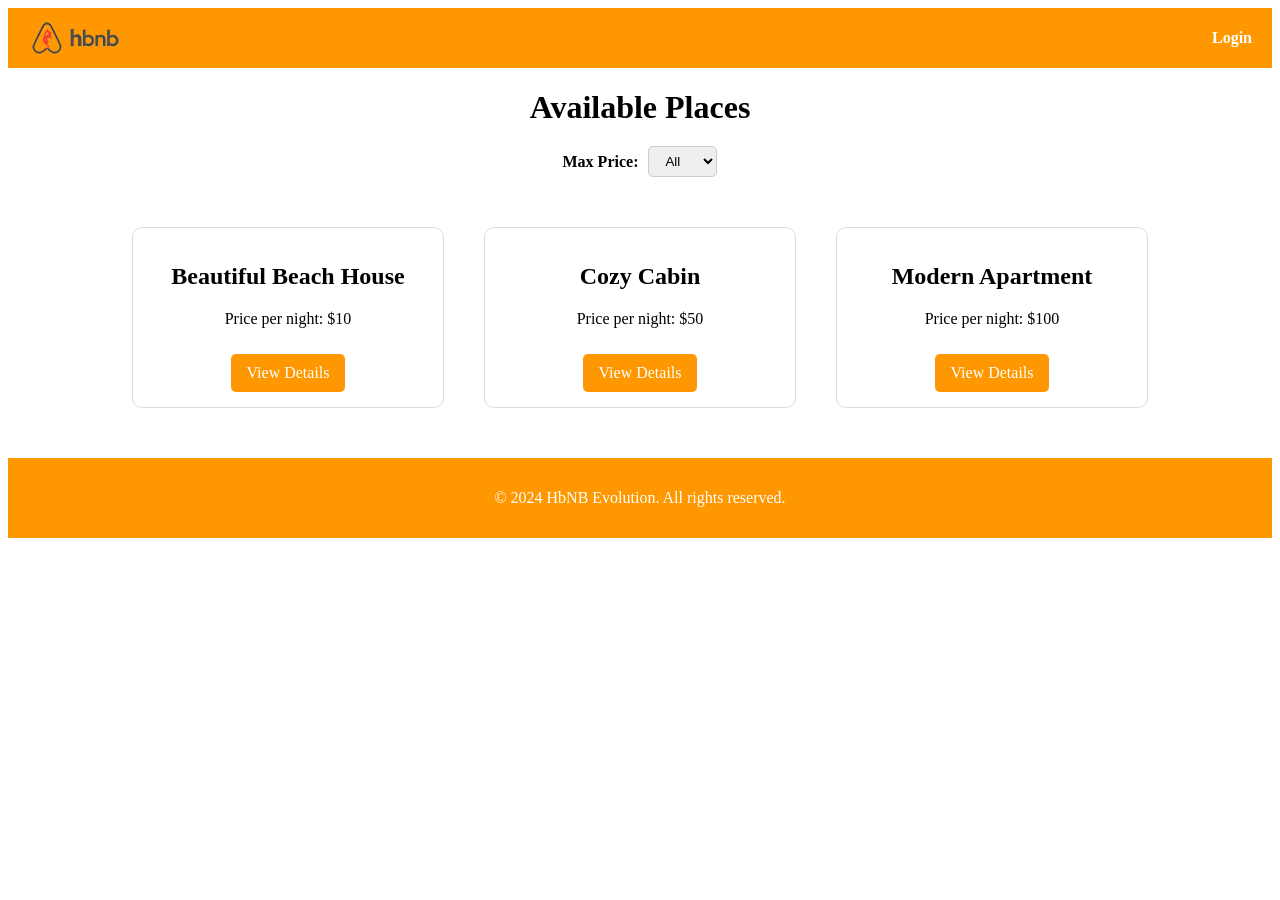
<file: part4/index.html>
<!DOCTYPE html>
<html lang="en">
<head>
    <meta charset="UTF-8">
    <meta name="viewport" content="width=device-width, initial-scale=1.0">
    <title>List of Places</title>
    <link rel="stylesheet" href="styles.css">
</head>
<body>

<header>
    <nav>
        <img src="logo.png" alt="HbNB logo" class="logo">
        <a href="login.html" id="login-link" class="login-button">Login</a>
    </nav>
</header>

<main>
    <h1>Available Places</h1>

    <!-- Price filter -->
    <section id="filter" class="filter-container">
        <label for="price-filter">Max Price:</label>
        <select id="price-filter">
            <option value="all">All</option>
            <option value="10">10</option>
            <option value="50">50</option>
            <option value="100">100</option>
        </select>
    </section>

    <!-- Places list -->
    <section id="places-list" class="places-container">

        <article class="place-card">
            <h2>Beautiful Beach House</h2>
            <p>Price per night: $10</p>
            <a href="place.html" class="details-button">View Details</a>
        </article>

        <article class="place-card">
            <h2>Cozy Cabin</h2>
            <p>Price per night: $50</p>
            <a href="place.html" class="details-button">View Details</a>
        </article>

        <article class="place-card">
            <h2>Modern Apartment</h2>
            <p>Price per night: $100</p>
            <a href="place.html" class="details-button">View Details</a>
        </article>

    </section>
</main>

<footer>
    <p>© 2024 HbNB Evolution. All rights reserved.</p>
</footer>

<script src="script.js"></script>
</body>
</html>
</file>
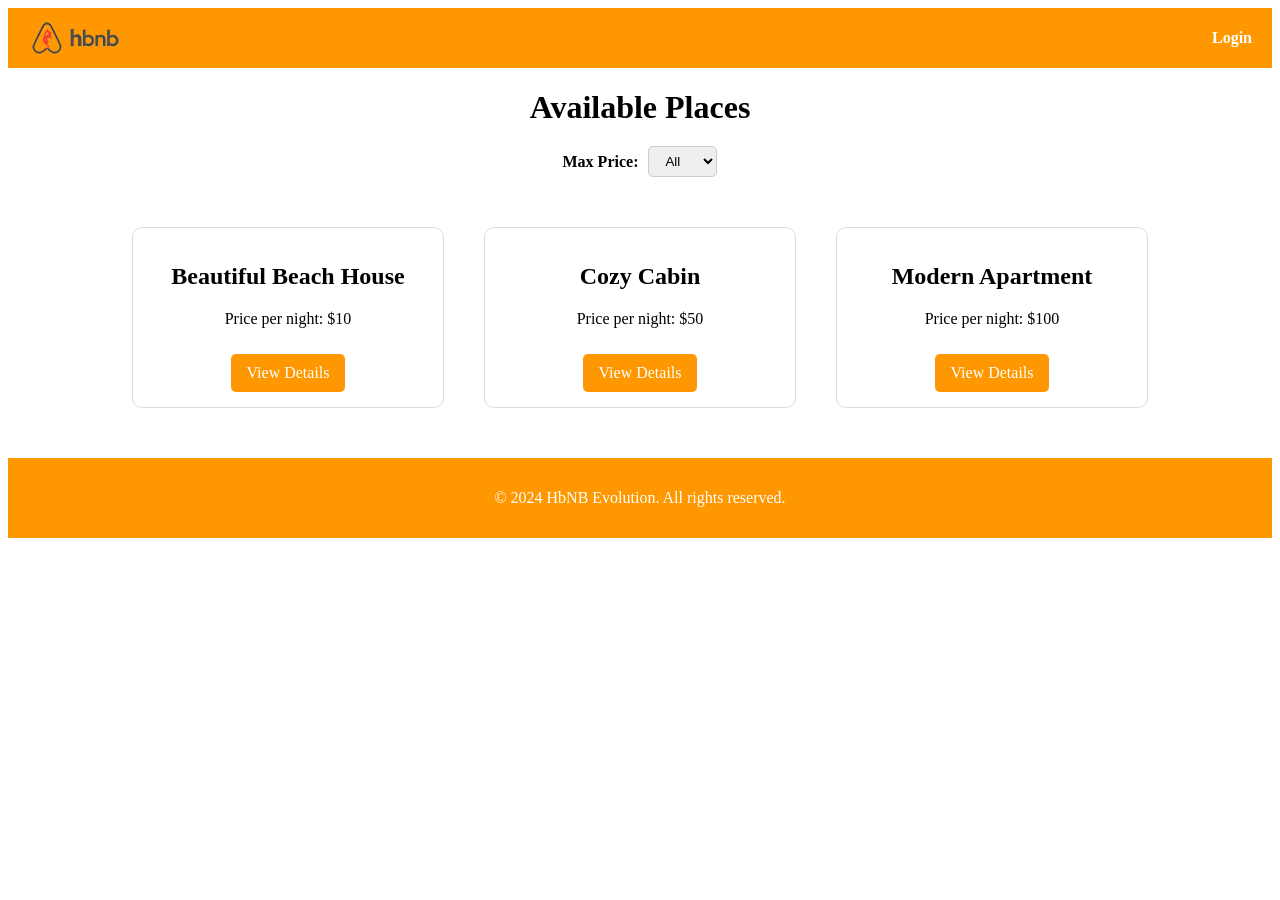
<file: part4/add_review.html>
<!DOCTYPE html>
<html lang="en">
<head>
    <meta charset="UTF-8">
    <meta name="viewport" content="width=device-width, initial-scale=1.0">
    <title>Add Review</title>
    <link rel="stylesheet" href="styles.css">
</head>
<body>

<header>
    <nav>
        <img src="logo.png" alt="HbNB logo" class="logo">
        <a href="login.html" class="login-button">Login</a>
    </nav>
</header>

<main>
    <h1>Reviewing: Beautiful Beach House</h1>

    <form id="review-form" class="form">
        <h2>Add a Review</h2>

        <label for="review">Your Review:</label>
        <textarea id="review" name="review" required></textarea>

        <label for="rating">Rating:</label>
        <select id="rating" name="rating" required>
            <option>1 Star</option>
            <option>2 Stars</option>
            <option>3 Stars</option>
            <option>4 Stars</option>
            <option>5 Stars</option>
        </select>

        <button type="submit" class="details-button">Submit Review</button>
    </form>
</main>

<footer>
    <p>© 2024 HbNB Evolution. All rights reserved.</p>
</footer>

<script src="script.js"></script>
</body>
</html>
</file>
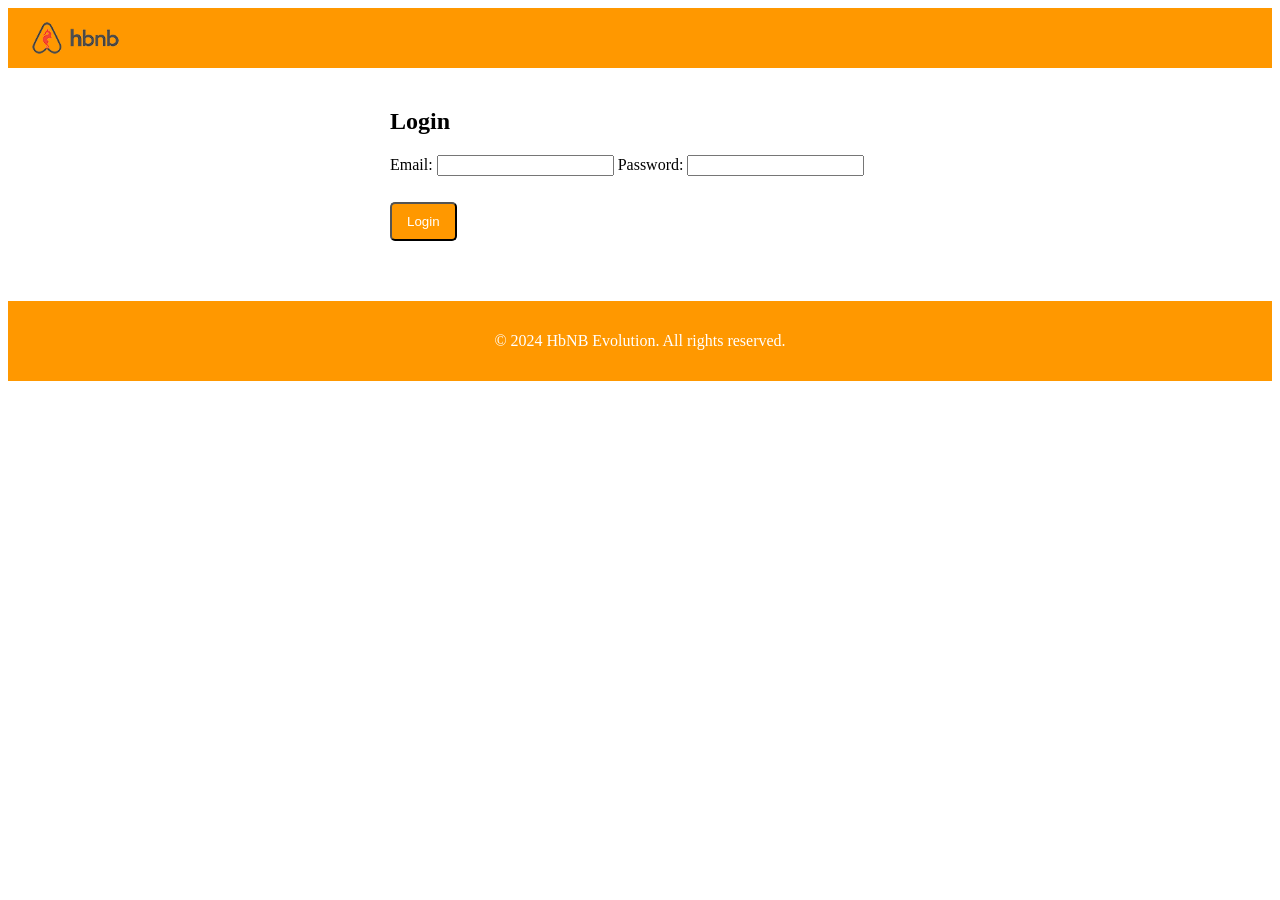
<file: part4/login.html>
<!DOCTYPE html>
<html lang="en">

<head>
    <meta charset="UTF-8">
    <meta name="viewport" content="width=device-width, initial-scale=1.0">
    <title>Login</title>
    <link rel="stylesheet" href="styles.css">
</head>

<body>

    <header>
        <nav>
            <img src="logo.png" alt="HbNB logo" class="logo">
        </nav>
    </header>

    <main>
        <form id="login-form" class="form">
            <h2>Login</h2>

            <label for="email">Email:</label>
            <input type="email" id="email" name="email" required>

            <label for="password">Password:</label>
            <input type="password" id="password" name="password" required>

            <!-- Error message container -->
            <p id="login-error" style="color: red; text-align: center;"></p>
            <button type="submit" class="details-button">Login</button>
        </form>
    </main>

    <footer>
        <p>© 2024 HbNB Evolution. All rights reserved.</p>
    </footer>

    <script src="script.js"></script>
</body>

</html>
</file>
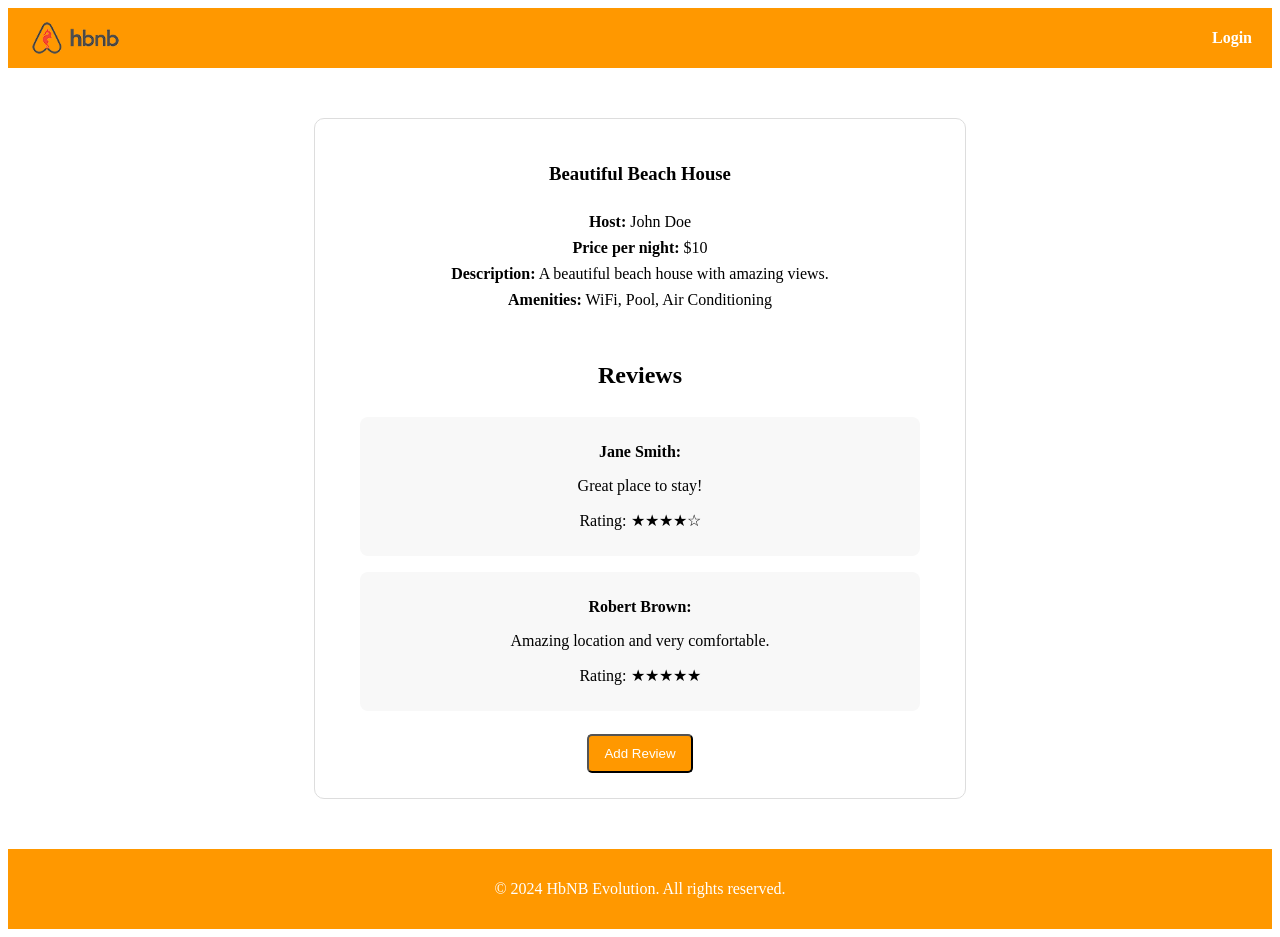
<file: part4/place.html>
<!DOCTYPE html>
<html lang="en">
<head>
    <meta charset="UTF-8">
    <meta name="viewport" content="width=device-width, initial-scale=1.0">
    <title>Place Details</title>
    <link rel="stylesheet" href="styles.css">
</head>
<body>

<!-- =========================
     HEADER / NAVIGATION
     ========================= -->
<header>
    <nav>
        <img src="logo.png" alt="HbNB logo" class="logo">
        <a href="login.html" id="login-link" class="login-button">Login</a>
    </nav>
</header>

<!-- =========================
     MAIN CONTENT
     ========================= -->
<main>

    <!--
      ID REQUIRED for JavaScript place details logic
    -->
    <section id="place-details" class="place-details-container">

        <article class="place-card">

            <h1>Beautiful Beach House</h1>

            <div class="place-info">
                <p><strong>Host:</strong> John Doe</p>
                <p><strong>Price per night:</strong> $10</p>
                <p><strong>Description:</strong> A beautiful beach house with amazing views.</p>
                <p><strong>Amenities:</strong> WiFi, Pool, Air Conditioning</p>
            </div>

            <!-- =========================
                 REVIEWS
                 ========================= -->
            <section class="reviews-section">
                <h2>Reviews</h2>

                <article class="review-card">
                    <p><strong>Jane Smith:</strong></p>
                    <p>Great place to stay!</p>
                    <p>Rating: ★★★★☆</p>
                </article>

                <article class="review-card">
                    <p><strong>Robert Brown:</strong></p>
                    <p>Amazing location and very comfortable.</p>
                    <p>Rating: ★★★★★</p>
                </article>

                <!--
                  Button type MUST be "button"
                  Navigation handled by JS
                -->
                <button
                    type="button"
                    id="add-review-btn"
                    class="details-button add-review-button">
                    Add Review
                </button>
            </section>

        </article>
    </section>
</main>

<!-- =========================
     FOOTER
     ========================= -->
<footer>
    <p>© 2024 HbNB Evolution. All rights reserved.</p>
</footer>

<script src="script.js"></script>
</body>
</html>
</file>
<file: part4/styles.css>
/* Logo */
.logo {
    height: 40px;
}

/* Header / Navigation */
header {
    background-color: #ff9800;
}

nav {
    display: flex;
    align-items: center;
    justify-content: space-between;
    padding: 10px 20px;
}

/* Login button */
.login-button {
    color: white;
    text-decoration: none;
    font-weight: bold;
}

/* Page titles */
h1 {
    text-align: center;
    margin-bottom: 20px;
}

/* Price filter */
#filter {
    display: flex;
    justify-content: center; /* Center filter on page */
    align-items: center;
    gap: 10px;
    margin-bottom: 40px;
}

#filter label {
    font-weight: bold;
}

#price-filter {
    padding: 6px 12px;
    border-radius: 5px;
    border: 1px solid #ccc;
    cursor: pointer;
}

/* Places container */
.places-container {
    display: flex;
    justify-content: center; /* Center all cards horizontally */
    gap: 20px;
    flex-wrap: wrap; /* Wrap cards to next line if needed */
}

/* Place cards */
.place-card {
    background-color: #fff;
    margin: 10px;
    padding: 15px;
    border: 1px solid #ddd;
    border-radius: 10px;
    width: 280px;
    text-align: center; /* Center text inside cards */
}

/* Buttons */
.details-button {
    display: inline-block;
    margin-top: 10px;
    padding: 10px 15px;
    background-color: #ff9800;
    color: #fff;
    text-decoration: none;
    border-radius: 5px;
}

/* Footer */
footer {
    background-color: #ff9800;
    color: #fff;
    text-align: center;
    padding: 15px;
    margin-top: 40px;
}

/* Forms */
.form {
    background-color: #fff;
    padding: 20px;
    max-width: 500px;
    margin: auto;
    border-radius: 10px;
}

/* =========================
   PLACE.DETAILS PAGE SPECIFIC
   ========================= */

.place-details-container {
    display: flex;
    justify-content: center;
    margin: 40px 20px;
}

.place-details-container .place-card {
    max-width: 600px;
    width: 100%;
    padding: 25px;
    display: flex;
    flex-direction: column;
    align-items: center;
    text-align: center;
}

.place-details-container .place-info p {
    margin: 8px 0;
}

.place-details-container .reviews-section {
    margin-top: 25px;
    width: 100%;
    display: flex;
    flex-direction: column;
    align-items: center;
}

.place-details-container .review-card {
    width: 90%;
    background-color: #f8f8f8;
    padding: 10px;
    margin: 8px 0;
    border-radius: 8px;
    text-align: center;
}

.place-details-container .add-review-button {
    margin-top: 15px;
}
</file>
